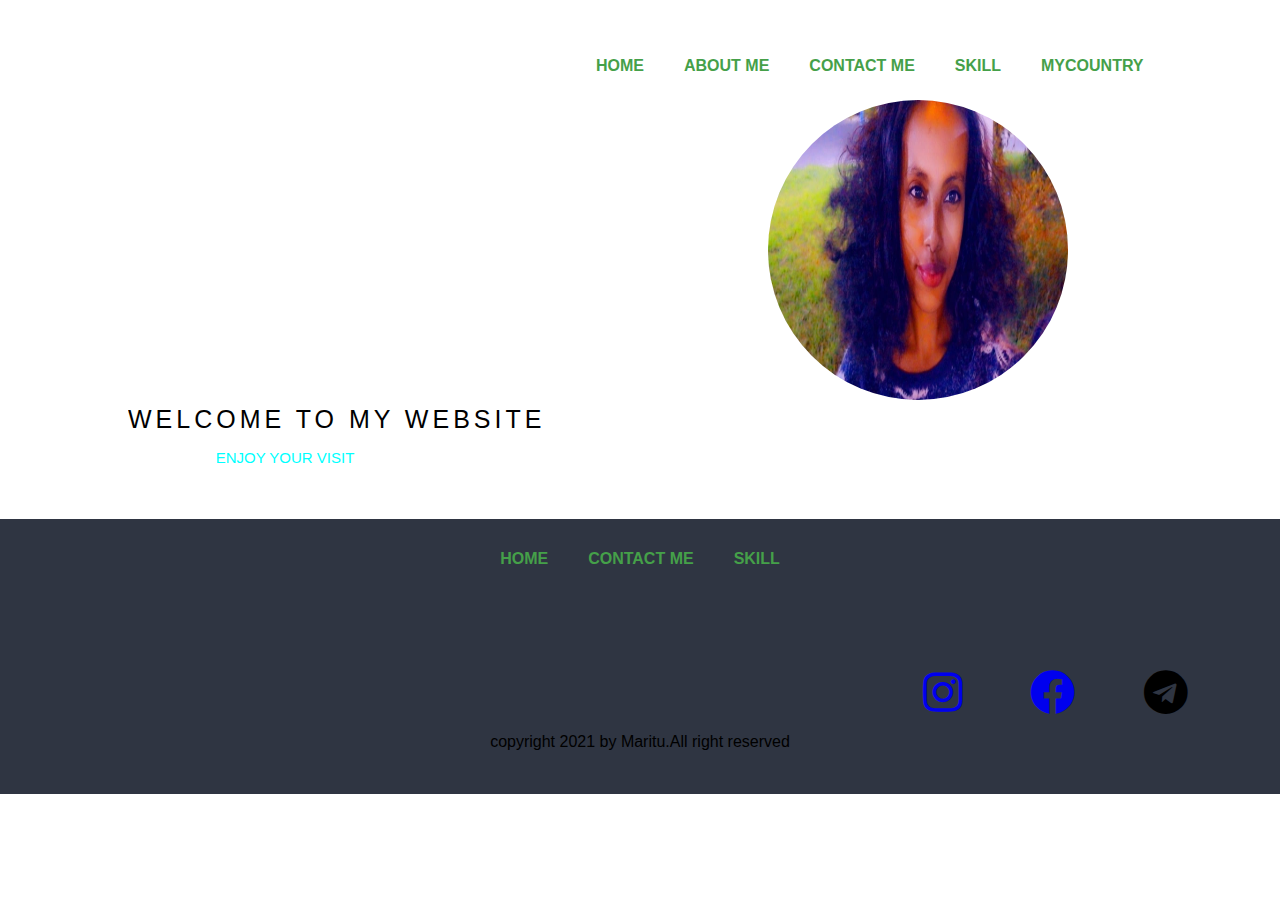
<file: index.html>
<!DOCTYPE html>
<html>
<head>
	<title>my web</title>
	<link rel="stylesheet" href="style.css">
	<link rel="stylesheet" href="https://use.fontawesome.com/releases/v5.0.7/css/all.css">

</head>

<body>
	
		<ul class="navbar">
			<li class="navbar"><a href="#">Home</a></li>
			<li class="navbar"><a href="about.html">About me</a></li>
			<li class="navbar"><a href="contact.html">Contact Me</a></li>
			<li class="navbar"><a href="skill.html">skill</a></li>
			<li class="navbar"><a href="mycontry.html">mycountry</a></li>
		</ul>
	
	
		<div class="photo_text">
			
			<div class="welcome">
				<span class="text1"> welcome to my website </span>
				<span class="text2"> enjoy your visit </span>
			</div>
			<div class="photo">
			 <img src="mare.jpg" width="300" height="300" alt="">
			 
			</div>
		</div>

<footer class="foothome" >
		<ul class="footlist">
			<li class="footlist"><a href="#">Home</a></li>
			<li class="footlist" ><a href="contact.html">Contact Me</a></li>
			<li class="footlist"><a href="skill.html">skill</a></li>
		</ul> 
		<br><br><br><br>
		
	    <a href="https://www.instagram.com/marehone_12/"><i class="fab fa-instagram" style="font-size: 45px; margin-left:65%;"></i></a>
		<a href="https://www.facebook.com/maritu.hone"><i class="fab fa-facebook"  style="font-size: 45px ;margin-left:5%;"></i></a>
		<a href="@Eldanahone"></a> <i class="fab fa-telegram" style="font-size: 45px ;margin-left:5%;"></i>
		
		<br><br>
		
	
		<p class="foot">copyright 2021 by Maritu.All right reserved </p>
		
		
</footer>

</body>

</html>
</file>
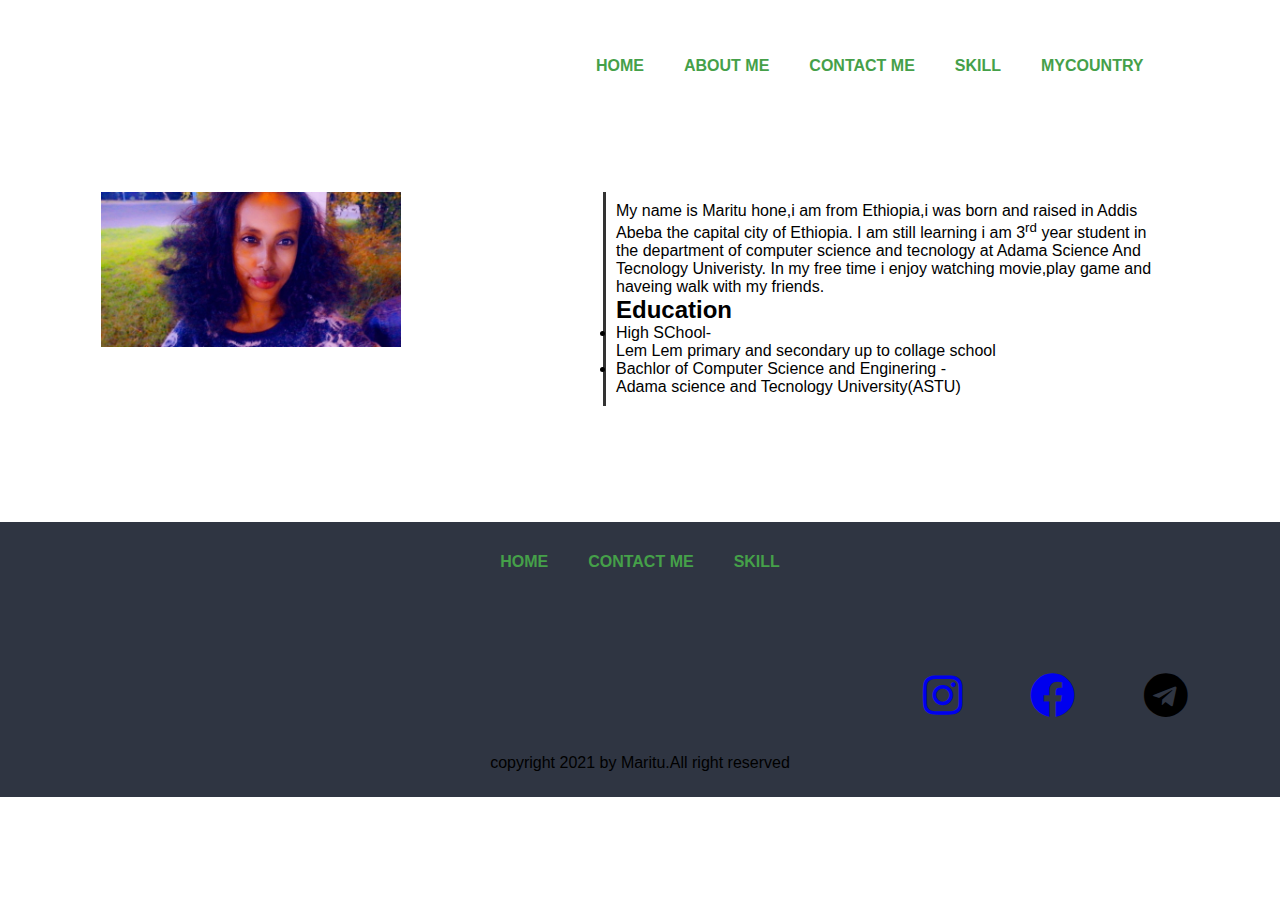
<file: about.html>
<!DOCTYPE html>
<html>
<head>
	<title>my web</title>
	<link rel="stylesheet" href="style.css">
	<link rel="stylesheet" href="https://use.fontawesome.com/releases/v5.0.7/css/all.css">
</head>

<body>
	
		<ul class="navbar">
			<li class="navbar"><a href="index.html">Home</a></li>
			<li class="navbar"><a href="#">About me</a></li>
			
			<li class="navbar"><a href="contact.html">Contact Me</a></li>
			<li  class="navbar"><a href="skill.html">skill</a></li>
			  <li class="navbar"><a href="mycontry.html">mycountry</a></li>

		</ul>

	<div class="content">
		<div class="con-pic">
			<img src="mare.jpg">
		</div>
		<div class="con-txt">


           
            My name is Maritu hone,i am from Ethiopia,i was born and raised in Addis Abeba the capital city of Ethiopia.	
		    I am still learning i am 3<sup>rd</sup> year student in the department of

		    computer science and tecnology at Adama Science And Tecnology Univeristy.	
			In my free time i enjoy watching movie,play game and haveing walk with my friends.

			<h2>Education</h2>
			  <ul class="list">
				<li>High SChool-</li><p>Lem Lem primary and secondary up to collage school</p>
			    <li>Bachlor of Computer Science and Enginering -</li><p> Adama science and  Tecnology University(ASTU)</p> 

			</ul>
 

		</div>
	</div>
<footer class="foothome" >
		<ul class="footlist">
			<li class="footlist"><a href="#">Home</a></li>
			<li class="footlist" ><a href="contact.html">Contact Me</a></li>
			<li class="footlist"><a href="skill.html">skill</a></li>
		</ul> 
		<br>
		<br>
		<br>
		<br>
	    <a href="https://www.instagram.com/marehone_12/"><i class="fab fa-instagram" style="font-size: 45px; margin-left:65%;"></i></a>
		<a href="https://www.facebook.com/maritu.hone"><i class="fab fa-facebook"  style="font-size: 45px ;margin-left:5%;"></i></a>
		<a href="@Eldanahone"></a> <i class="fab fa-telegram" style="font-size: 45px ;margin-left:5%;"></i>
		
		<br>
		<br>
		
		<br>
	
		<p class="foot">copyright 2021 by Maritu.All right reserved </p>		
		
</footer>


	</body>
	</html>
</file>
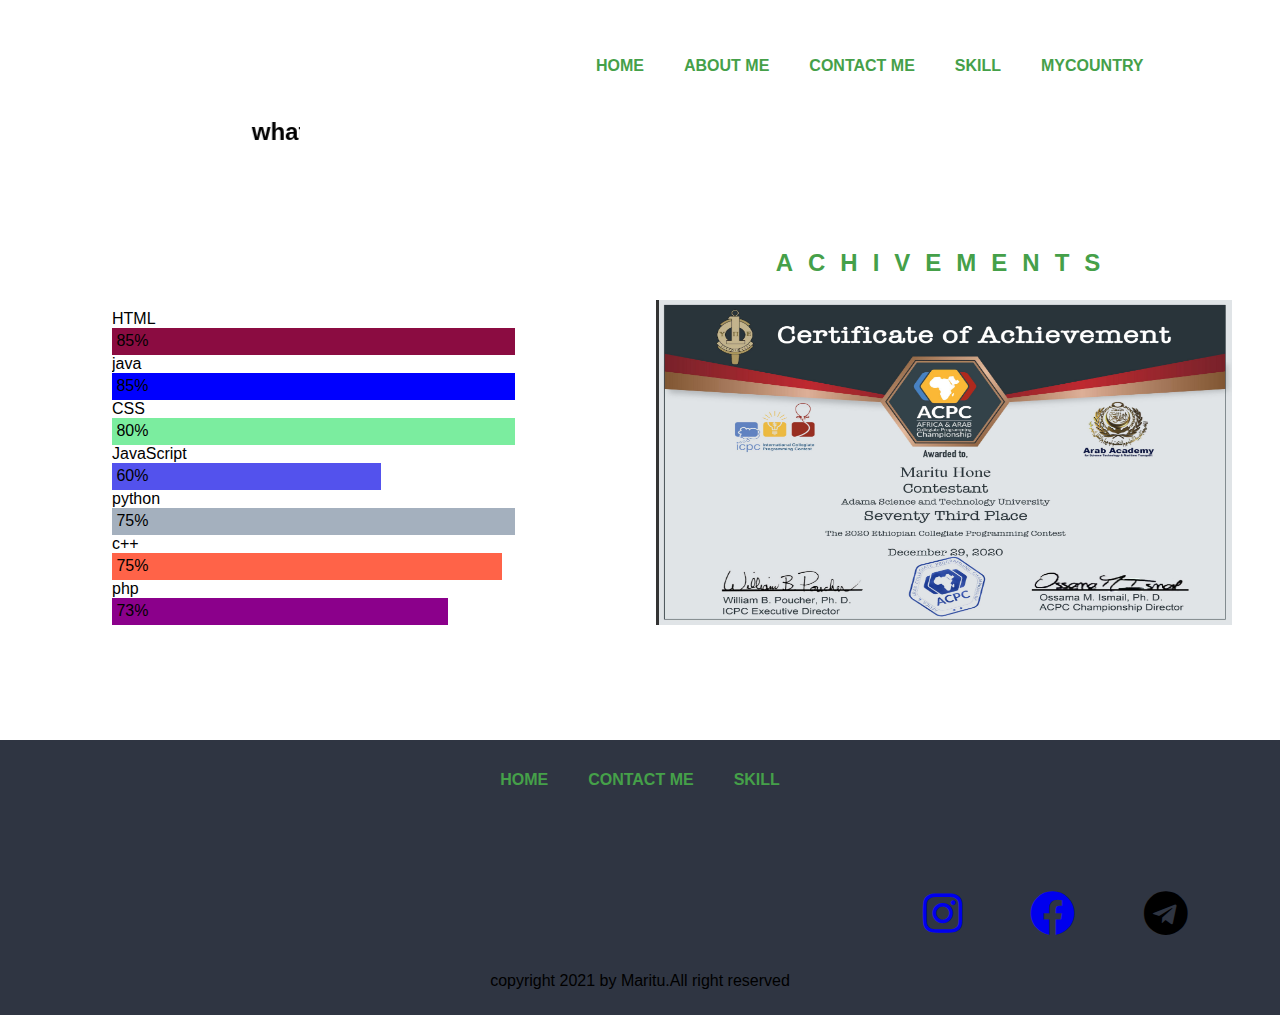
<file: skill.html>
<!DOCTYPE html>
<html>
<head>
	<title>my web</title>
	<link rel="stylesheet" href="style.css">
	<link rel="stylesheet" href="https://use.fontawesome.com/releases/v5.0.7/css/all.css">
</head>

<body>
	
		<ul class="navbar">
			<li class="navbar"><a href="index.html">Home</a></li>
			<li class="navbar"><a href="about.html">About me</a></li>
			
			<li class="navbar"><a href="contact.html">Contact Me</a></li>
			<li class="navbar"><a href="#">skill</a></li>
			<li class="navbar"><a href="mycontry.html">mycountry</a></li>

		</ul>


		<br>
		
		
		<div class="text">
			<marquee width='200'><h2>what skills do i have</h2></marquee>
       </div> 
		<br>
		<br>
		<br>
		<br>
		<br>




<div class="skill">	
	<div class="cse">	

			<p>HTML</p>
			<div class="lan">
			<div class="html">85%</div>
			</div>
			<p>java</p>
			<div class="lan">
			<div class="java">85%</div>
			</div>

			<p>CSS</p>
			<div class="lan">
			<div class="css">80%</div>
			</div>

			<p>JavaScript</p>
			<div class="lan">
			<div class="js">60%</div>
			</div>

			<p>python</p>
			<div class="lan">
			<div class="py">75%</div>
			</div>

			<p>c++</p>
			<div class="lan">
			<div class="cpp">75%</div>
			</div>

			<p>php</p>
			<div class="lan">
			<div class="php">73%</div>
			</div>
		</div>
		
			
		<div class="slideshow">
			<h2 class="achive"> Achivements</h2>
			
		 
		</div>
			

			
</div>










<footer class="foothome" >
		<ul class="footlist">
			<li class="footlist"><a href="#">Home</a></li>
			<li class="footlist" ><a href="contact.html">Contact Me</a></li>
			<li class="footlist"><a href="skill.html">skill</a></li>
		</ul> 
		<br>
		<br>
		<br>
		<br>
	    <a href="https://www.instagram.com/marehone_12/"><i class="fab fa-instagram" style="font-size: 45px; margin-left:65%;"></i></a>
		<a href="https://www.facebook.com/maritu.hone"><i class="fab fa-facebook"  style="font-size: 45px ;margin-left:5%;"></i></a>
		<a herf="@Marehone"></a> <i class="fab fa-telegram" style="font-size: 45px ;margin-left:5%;"></i>
		
		<br>
		<br>
		
		<br>
		
		<p class="foot">copyright 2021 by Maritu.All right reserved </p>
		
		
</footer>


</body>
</html>
</file>
<file: style.css>
*{
  font-family:'nunito',sans-serif;
  margin: 0;
  padding: 0;
  box-sizing: border-box;
  text-decoration: none;
  outline:none;
 
}
body{
margin: 0;
padding:0;
font-family: sans-serif;

}

ul.navbar
{
position: absolute;
top:3%;
left:45%;
transform:translsate(-50%,50%);
margin:0;
padding:0;
display:flex;

}
.navbar  li{
list-style: none;


}
.navbar  li a{
position: relative;
display: block;
padding: 10px 20px;
margin: 20px 0;
text-decoration:none ;
text-transform: uppercase;
color:#45a049;
font-weight: bold;
/* display:flex; */
transition: .5s;

}
.navbar  li a:hover{
color: #5352ed;
}
.navbar li a:before{
content: '';
position: absolute;
top:0;
left:0;
width:100%;
height:100%;
border-top: 1px solid #ff4757;
border-bottom: 1px solid #ff4757;
transform:scaleY(2);
opacity:0;
transition: .5s;
z-index:-1;

}
.navbar li a:hover:before
{
transform:scaleY(1);
opacity:1;
}
.navbar li a:after{
content: '';
position: absolute;
top:1px;
left:0;


width:100%;
height:100%;
transition:scale(0);

transition: .5s;
z-index:-1;

}
.navbar  li a:hover:after
{
transform:scaleY(1);

}
.footlist  li{
list-style: none;

} 
.footlist  li a{
position: relative;
display: block;
padding: 10px 20px;
margin: 20px 0;
text-decoration:none ;
text-transform: uppercase;
color:#45a049;
font-weight: bold;
transition: .5s;

} 
.footlist li a:hover
{
color:rgb(172, 19, 172);
}



.photo_text{
margin-top: 100px;
}
.photo{
margin-left: 60%;
}
.photo img{

border-radius: 50%;
}


.text{
position: absolute;
margin-top: 100px;
margin-left: 100px;
}
html {
  scroll-behavior: smooth;
}
.aboutt{
  width:100%;
  padding :15%;
  margin-top:0;

  background-color: rgb(128, 139, 26);
  background-repeat: no-repeat;


}
.edu{
  width:100%;
  padding:15%;
  margin:0;
  background-color: rgb(116, 18, 94);
  background-repeat: no-repeat;

  background-size: cover;
}
.cont{
  width:100%;
  padding:15%;
  margin-top:0;
  background-color: rgb(19, 92, 61);
  background-repeat: no-repeat;

  background-size: cover;
}

.content{
display: flex;
justify-content: space-around;
width: 100%;
padding-top: 15%;

}
.con-pic{
width: 300px;
overflow: hidden;

}
.con-pic img{
width: 100%;
overflow: hidden;

}
.con-txt{
border-left: 3px solid #333;
padding: 10px;flex-wrap: wrap;
max-width: 45%;
}

.aboutt{
  display: inline-flex;
  background-color: rgb(63, 67, 71);
}
.box1{
  width:35%;
  padding:15%;
  margin:1%;
  float:left;
  background-color:rgb(193, 200, 202);
  display:inline-flex; 

}
.box2{
  width:100%;
  padding:15%;
  margin:2%;
  background-color:rgb(71, 102, 14);
  


}
.foothome
{
  background-color:#2f3542;
  text-align: center;
  width: 100%;
  height: 275px;
  margin-top: 9%;
  padding: 1px;

}.footabout
{
  background-color:#2f3542;
  text-align: center;
  width: 100%;
  height: 275px;
  margin-top: 12%;
  padding: 1px;

}
.footcontact
{

 
  background-color:#2f3542;
  text-align: center;
  width: 100%;
  height: 275px;
  margin-top: 9%;
  padding: 1px;

}

.para{
font-family: "Times New Roman", Times, serif;
}
.footlist{
list-style-type: none;
margin: 0;
padding: 0;
overflow: hidden;
background-color: transparent;
display: flex;
justify-content: center;
text-align:center;
}


.all{

width:120px;
height:35px;
background-color: rgb(5, 5, 252);
text-align:left;
text-decoration: none;
display: inline-block;
cursor: pointer;
border: none;


}

.buttons {
  display: flex;
  justify-content: space-around;
  

}

.txt{
  width:95%;
  padding:15%;
  font-size: 245%;
  font-family: Impact, fantasy;
  /*margin:1%;*/
  float:left;
  background-color:#ffff;
  display:inline-flex; 


}
.send

{
  background-color:indigo;
  color: white;
  padding: 12px 20px;
  border: none;
  border-radius: 4px;
  cursor: pointer;
  margin-left: 2px;
}


.pic
{
background-color: #fff;

}
.content22

{
position: relative;
display:flex;
justify-content: center;
align-items: center;
flex-direction: column; 

}
.content.contact-txt
{
max-width: 600px;
text-align: center;

}

.contact-txt h2
{
font-size: 20px;
font-weight: 500;
color:lavender;
}
.contactme
{
background-image: url("bulding.jpg");
background-repeat: no-repeat;
background-size: 100% 100%;

}
.include
{
display:flex;
}
.container
{
display: flex;

justify-content:space-around;
width: 100%;
align-items: center;
/* margin-top: 30px; */

}
.all-adress
{
width: 50%;
display:flex;
flex-direction: column;
}
.boxs
{
position: relative;
padding:20px 0;
display:flex;
}

.icon
{
min-width: 60px;
height: 60px;
display:flex;
justify-content: center;
align-items: center; 
border-radius: 50%;
font-size:22px;
}
.contactform
{
width:60%;
/* padding:40px; */
background:#fff;

}
.contactform h2{
font-size: 30px;
color:indigo;
font-weight: 500;
}
.inputbox
{
position: relative;
width:100%;
margin-top:10px;
}
.inputbox input
{
width: 100%;
padding:5px 0;
font-size: 16px;
margin:10px 0;
border:none;
border-bottom: 2px solid #000;
outline:none;

}
.field
{
padding:3%;
margin:2%;
}
.skill
{

display: flex;
justify-content: space-around;
width: 100%;
padding-top: 15%;


}
.cse

{
overflow: hidden; 
   width:35%;
 
  padding-top:10px;
  padding-top: 10px;
  margin-left:5%;
}


.slideshow
{

border-left: 3px solid #333;
padding: 10px;flex-wrap: wrap;
width: 45%;
background-image: url('icpc.jpg');
background-size: 100% 100%;
border: shadow 1px 2px 10px #000;
animation: slider 9s infinite linear;
}
@keyframes slider
{
0% { 
  background-image: url('icpc.jpg');
  background-size: 100% 100%;

}
35%{

  background-image: url('m.jpg');
  background-size: 100% 100%;
}
75%{
  background-image: url('acpc.jpg');
  background-size: 100% 100%;

}
}
.achive
{
margin-top: -60px;
text-align: center;
letter-spacing: 15px;
color:#45a049;
text-transform: uppercase;
width:100%;
line-height: 0.70cm;
outline:none;
animation: animate 5s linear infinite;
}
@keyframes animate
{
0%{
  color:#000;
  box-shadow:none;
}
100%{
  color:#fff;
  box-shadow:none;
  text-shadow:0 0 10px #03bcf4,
  0  0 20px #03bcf4,
  0  0 40px #03bcf4,
  0  0 80px #03bcf4,
  0  0 160px #03bcf4;
}

}

.html{width: 90%;background-color: rgb(139, 12, 65);
padding:1%;}
.java{width: 90%;background-color: blue;
padding:1%;}
.css{width: 90%;background-color: #7bed9f;
padding:1%;}
.js{width: 60%;background-color: #5352ed;
padding:1%;}
.py{width: 90%;background-color: #a4b0be;
padding:1%;}
.cpp{width: 87%;background-color: #ff6348;
padding:1%;}
.php{width: 75%;background-color: darkmagenta;
padding:1%;}


  
  .welcome
  
  {
    position:absolute;
    top:45%;
    left:10%;
    

  }
  .welcome span{
   
    text-transform: uppercase;
    display:block;
    
  }
  .text1
  
  {
    font-size:25px;
    font-weight:700px;
    letter-spacing: 4px;
    margin-bottom: 15px;
    /* color:chocolate; */
    position: relative;
    animation:text 5s 1;
   
     background: #fff; 
  }
  .text2
  
  {
    
    font-size: 15px;
    margin-left: 21%;
    color: aqua;
    /* font-weight: 200x; */
  }
  @keyframes text {
    0%
    {
      color:#fff;
      margin-bottom: -30px;
    }
    30%
    
    {
      letter-spacing: 10px;
      margin-bottom: -30px;

    }
    85%

    {
      letter-spacing: 8px;
      margin-bottom: -30px;

    }
    
  }
  
.image-cont{

  width: 2400px;
  height:600px;
  position:relative;
  transition: left 2s;
  -webkit-transition: left 2s;
  -moz-transition: left 2s;

}
.slide
{
  float: right;
  margin: 0;
  padding:0;
}
</file>
